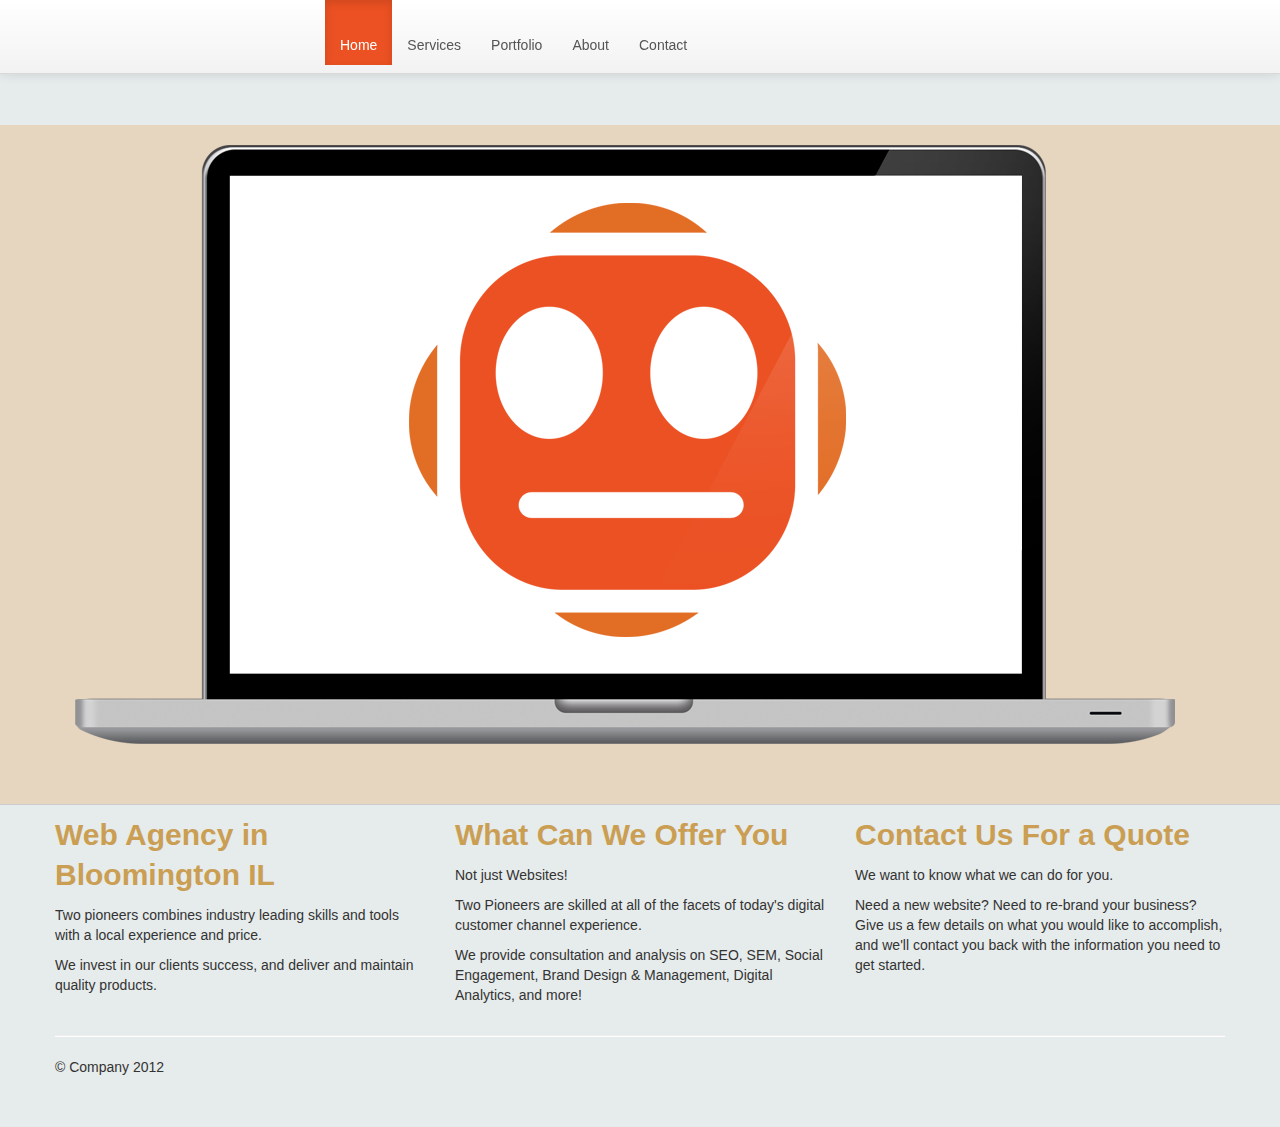
<file: index.html>
<!DOCTYPE html>
<html lang="en">
  <head>
    <meta charset="utf-8">
    <title>Two Pioneers, LLC - Web Design Agency Bloomington Normal</title>
    <meta name="viewport" content="width=device-width, initial-scale=1.0">
    <meta name="description" content="">
    <meta name="author" content="">

    <!-- Le styles -->
    <link href="css/bootstrap.css" rel="stylesheet">
    <style type="text/css">
      body {
        padding-top: 125px;
        padding-bottom: 40px;
      }
    </style>
    <link href="css/bootstrap-responsive.css" rel="stylesheet">

    <!-- Le HTML5 shim, for IE6-8 support of HTML5 elements -->
    <!--[if lt IE 9]>
      <script src="http://html5shim.googlecode.com/svn/trunk/html5.js"></script>
    <![endif]-->

    <!-- Le fav and touch icons -->
    <link rel="shortcut icon" href="ico/favicon.ico">
    <link rel="apple-touch-icon-precomposed" sizes="144x144" href="ico/apple-touch-icon-144-precomposed.png">
    <link rel="apple-touch-icon-precomposed" sizes="114x114" href="ico/apple-touch-icon-114-precomposed.png">
    <link rel="apple-touch-icon-precomposed" sizes="72x72" href="ico/apple-touch-icon-72-precomposed.png">
    <link rel="apple-touch-icon-precomposed" href="ico/apple-touch-icon-57-precomposed.png">
  </head>

  <body>

    <div class="navbar navbar-inverse navbar-fixed-top">
    
      <div class="navbar-inner">
        <div class="container">
          <a class="btn btn-navbar" data-toggle="collapse" data-target=".nav-collapse">
            <span class="icon-bar"></span>
            <span class="icon-bar"></span>
            <span class="icon-bar"></span>
          </a>
         <!-- <a class="brand" href="#">Two Pioneers</a>--><div class="align-center"><a class="brand" href="#">Two Pioneers</a></div>
          <div class="nav-collapse collapse">
            <ul class="nav">
              <li class="active"><a href="#home">Home</a></li>
              <li><a href="services.html">Services</a></li>
              <li><a href="portfolio.html">Portfolio</a></li>
              <li><a href="about.html">About</a></li>
              <li><a href="contacts.html">Contact</a></li>
              </ul>
            
          </div><!--/.nav-collapse -->
        </div>
      </div>
    </div>
<div class="header-band">
    <div class="container">
 <div class="row header-homepage">
        <div class="span12"><img src="img/macbook-home.png" alt="showcase"></div>
        
      </div>
       </div>
</div>
    <div id="main-container" class="container">
      <!-- Main hero unit for a primary marketing message or call to action -->
     <!--  <div class="hero-unit">
      <img class="hero-homepage" src="img/background.jpg" alt="Two Pioneers">
       <h1>Hello, world!</h1>
        <p>This is a template for a simple marketing or informational website. It includes a large callout called the hero unit and three supporting pieces of content. Use it as a starting point to create something more unique.</p>
        <p><a class="btn btn-primary btn-large">Learn more &raquo;</a></p>
      </div>-->

      <!-- Example row of columns -->
      <div class="row">
        <div class="span4">
          <h2>Web Agency in Bloomington IL</h2>
          <p>Two pioneers combines industry leading skills and tools with a local experience and price. </p>
          <p>We invest in our clients success, and deliver and maintain quality products.</p>
        </div>
        <div class="span4">
          <h2> What Can We Offer You</h2>
          <p>Not just Websites!</p>
          <p>Two Pioneers are skilled at all of the facets of today's digital customer channel experience.</p>
          <p>We provide consultation and analysis on SEO, SEM, Social Engagement, Brand Design & Management, Digital Analytics, and more! </p>
       </div>
        <div class="span4">
          <h2>Contact Us For a Quote</h2>
          <p>We want to know what we can do for you.</p><p>Need a new website? Need to re-brand your business? Give us a few details on what you would like to accomplish, and
          we'll contact you back with the information you need to get started.</p>
        </div>
      </div>

      <hr>

      <footer>
        <p>&copy; Company 2012</p>
      </footer>

    </div> <!-- /container -->

    <!-- Le javascript
    ================================================== -->
    <!-- Placed at the end of the document so the pages load faster -->
    <script src="js/jquery-1.8.0.min.js"></script>
    <script src="js/bootstrap.js"></script>
    

  </body>
</html>
</file>
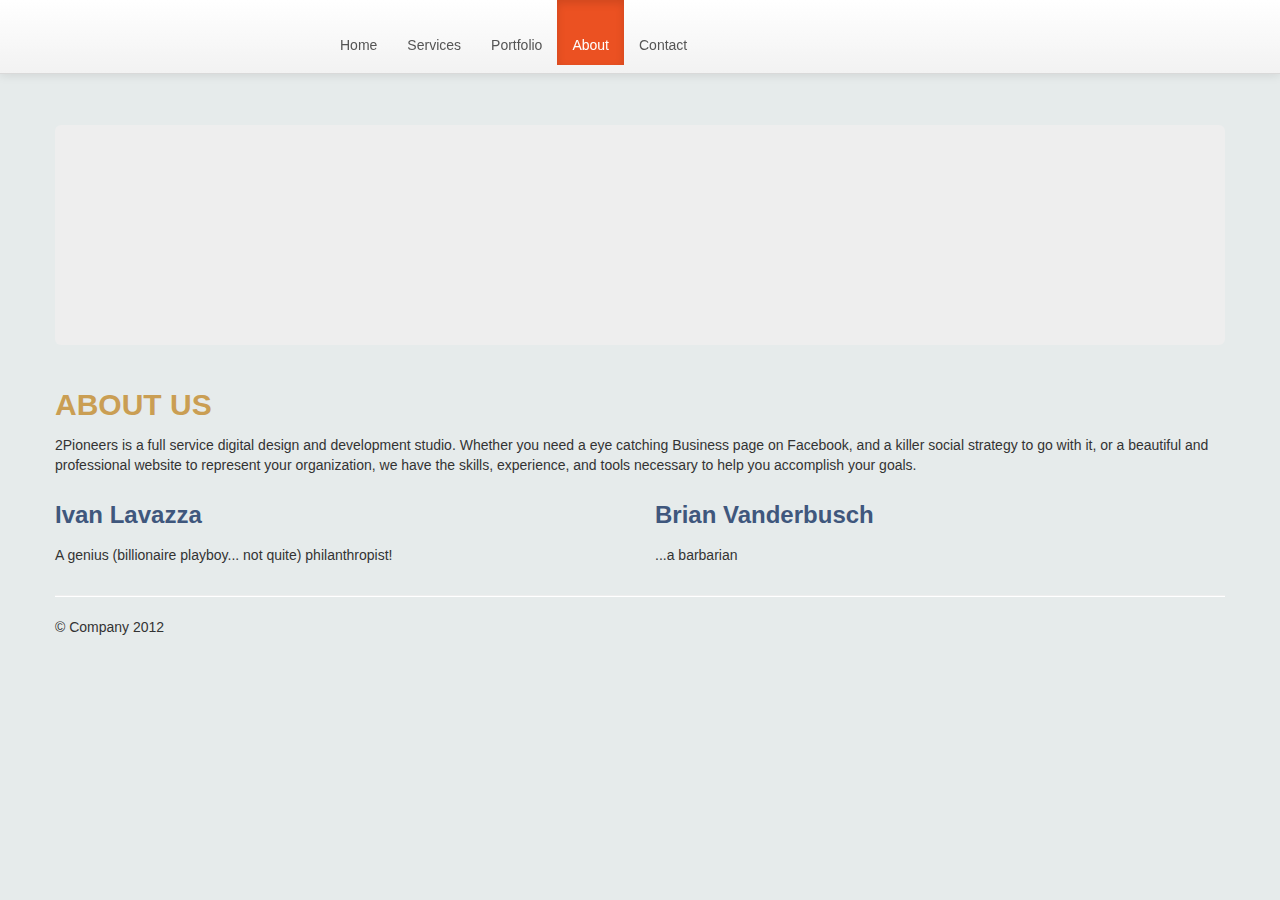
<file: about.html>
<!DOCTYPE html>
<html lang="en">
  <head>
    <meta charset="utf-8">
    <title>Two Pioneers, LLC - Web Design Agency Bloomington Normal</title>
    <meta name="viewport" content="width=device-width, initial-scale=1.0">
    <meta name="description" content="">
    <meta name="author" content="">

    <!-- Le styles -->
    <link href="css/bootstrap.css" rel="stylesheet">
    <style type="text/css">
      body {
        padding-top: 125px;
        padding-bottom: 40px;
      }
    </style>
    <link href="css/bootstrap-responsive.css" rel="stylesheet">

    <!-- Le HTML5 shim, for IE6-8 support of HTML5 elements -->
    <!--[if lt IE 9]>
      <script src="http://html5shim.googlecode.com/svn/trunk/html5.js"></script>
    <![endif]-->

    <!-- Le fav and touch icons -->
    <link rel="shortcut icon" href="ico/favicon.ico">
    <link rel="apple-touch-icon-precomposed" sizes="144x144" href="ico/apple-touch-icon-144-precomposed.png">
    <link rel="apple-touch-icon-precomposed" sizes="114x114" href="ico/apple-touch-icon-114-precomposed.png">
    <link rel="apple-touch-icon-precomposed" sizes="72x72" href="ico/apple-touch-icon-72-precomposed.png">
    <link rel="apple-touch-icon-precomposed" href="ico/apple-touch-icon-57-precomposed.png">
  </head>

  <body>

    <div class="navbar navbar-inverse navbar-fixed-top">
      <div class="navbar-inner">
        <div class="container">
          <a class="btn btn-navbar" data-toggle="collapse" data-target=".nav-collapse">
            <span class="icon-bar"></span>
            <span class="icon-bar"></span>
            <span class="icon-bar"></span>
          </a>
          <a class="brand" href="#">Two Pioneers</a>
          <div class="nav-collapse collapse">
            <ul class="nav">
              <li><a href="index.html">Home</a></li>
              <li><a href="services.html">Services</a></li>
              <li><a href="portfolio.html">Portfolio</a></li>
              <li class="active"><a href="#about">About</a></li>
              <li><a href="contacts.html">Contact</a></li>
              </ul>
                
          </div><!--/.nav-collapse -->
        </div>
      </div>
    </div>

    <div class="container">

      <!-- Main hero unit for a primary marketing message or call to action -->
      <div class="hero-unit aboutHero">
      
     <!--   <h1>Hello, world!</h1>
        <p>This is a template for a simple marketing or informational website. It includes a large callout called the hero unit and three supporting pieces of content. Use it as a starting point to create something more unique.</p>
        <p><a class="btn btn-primary btn-large">Learn more &raquo;</a></p>-->
      </div>

      <!-- Example row of columns -->
      <div class="row">
        <div class="span12">
          <h2>ABOUT US</h2>
         <p>2Pioneers is a full service digital design and development studio.  Whether you need a eye catching Business page on Facebook, and a killer social strategy to go with it, or a beautiful and professional website to represent your organization, we have the skills, experience, and tools necessary to help you accomplish your goals.</p>
             </div> 
        </div>
        <div class="row">
        <div class="span6">
        <h3>Ivan Lavazza</h3>
         <p>A genius (billionaire playboy... not quite) philanthropist!</p>
       </div>
       <div class="span6">
       <h3>Brian Vanderbusch</h3>
       <p>...a barbarian</p>
      </div>
</div>
      <hr>

      <footer>
        <p>&copy; Company 2012</p>
      </footer>

    </div> <!-- /container -->

    <!-- Le javascript
    ================================================== -->
    <!-- Placed at the end of the document so the pages load faster -->
    <script src="js/jquery-1.8.0.min.js"></script>
    <script src="js/bootstrap.js"></script>
    

  </body>
</html>
</file>
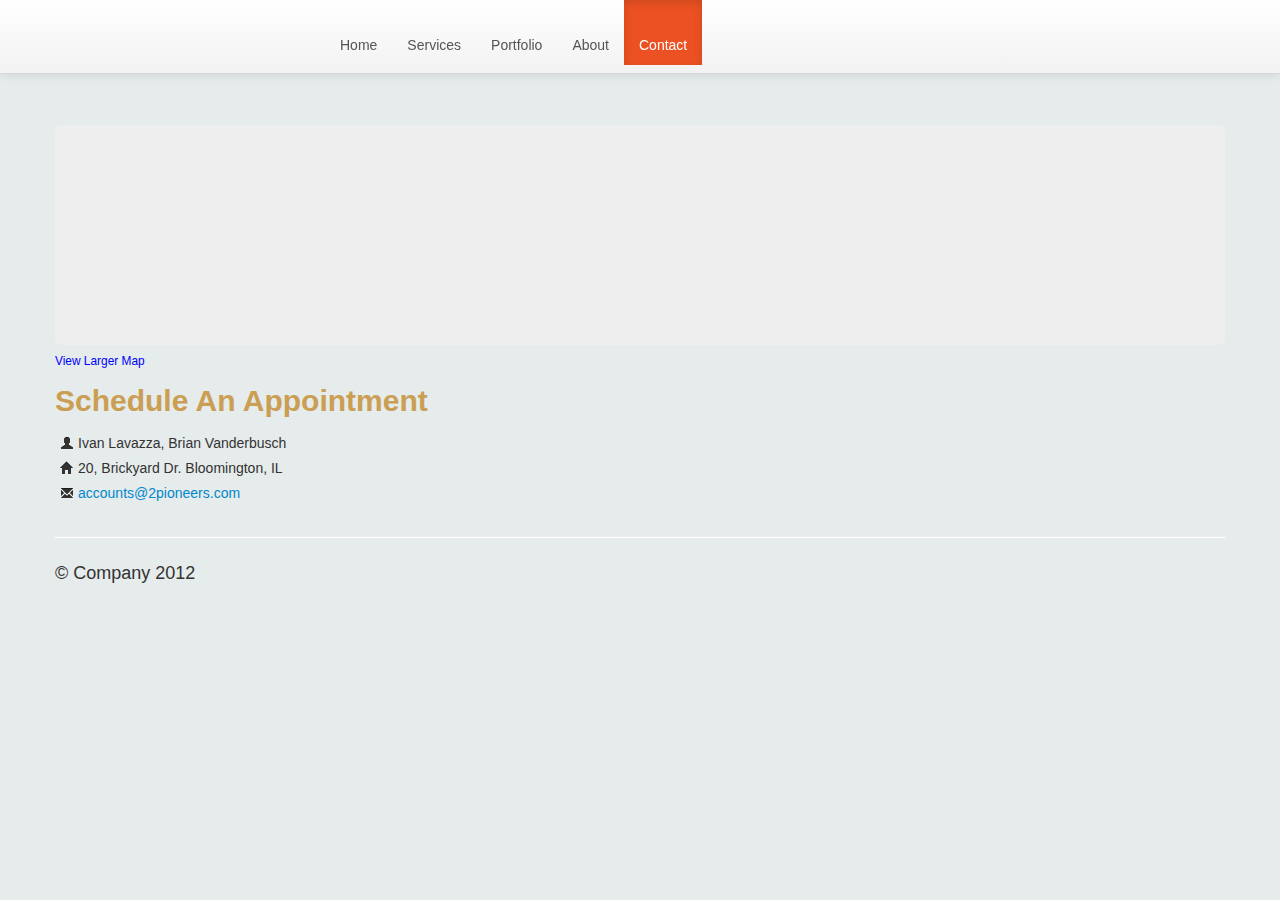
<file: contacts.html>
<!DOCTYPE html>
<html lang="en">
  <head>
    <meta charset="utf-8">
    <title>Two Pioneers, LLC - Web Design Agency Bloomington Normal</title>
    <meta name="viewport" content="width=device-width, initial-scale=1.0">
    <meta name="description" content="">
    <meta name="author" content="">

    <!-- Le styles -->
    <link href="css/bootstrap.css" rel="stylesheet">
    <style type="text/css">
      body {
        padding-top: 125px;
        padding-bottom: 40px;
      }
    </style>
    <link href="css/bootstrap-responsive.css" rel="stylesheet">

    <!-- Le HTML5 shim, for IE6-8 support of HTML5 elements -->
    <!--[if lt IE 9]>
      <script src="http://html5shim.googlecode.com/svn/trunk/html5.js"></script>
    <![endif]-->

    <!-- Le fav and touch icons -->
    <link rel="shortcut icon" href="ico/favicon.ico">
    <link rel="apple-touch-icon-precomposed" sizes="144x144" href="ico/apple-touch-icon-144-precomposed.png">
    <link rel="apple-touch-icon-precomposed" sizes="114x114" href="ico/apple-touch-icon-114-precomposed.png">
    <link rel="apple-touch-icon-precomposed" sizes="72x72" href="ico/apple-touch-icon-72-precomposed.png">
    <link rel="apple-touch-icon-precomposed" href="ico/apple-touch-icon-57-precomposed.png">
  </head>

  <body>

    <div class="navbar navbar-inverse navbar-fixed-top">
      <div class="navbar-inner">
        <div class="container">
          <a class="btn btn-navbar" data-toggle="collapse" data-target=".nav-collapse">
            <span class="icon-bar"></span>
            <span class="icon-bar"></span>
            <span class="icon-bar"></span>
          </a>
          <a class="brand" href="#">Two Pioneers</a>
          <div class="nav-collapse collapse">
           <ul class="nav">
              <li><a href="index.html">Home</a></li>
              <li><a href="services.html">Services</a></li>
              <li><a href="portfolio.html">Portfolio</a></li>
              <li><a href="about.html">About</a></li>
              <li class="active"><a href="#contact">Contact</a></li>
              </ul>
            
          </div><!--/.nav-collapse -->
        </div>
      </div>
    </div>

    <div class="container">

      <!-- Main hero unit for a primary marketing message or call to action -->
      <div class="hero-unit">
      <iframe width="100%" height="220" frameborder="0" scrolling="no" marginheight="0" marginwidth="0" src="https://maps.google.com/maps?source=s_q&amp;f=q&amp;hl=en&amp;geocode=&amp;q=20+Brickyard+Drive,+Bloomington,+IL&amp;aq=0&amp;oq=bloomington,+il+20+brickyar&amp;sll=39.739318,-89.266507&amp;sspn=14.364652,21.313477&amp;ie=UTF8&amp;hq=&amp;hnear=20+Brickyard+Dr,+Bloomington,+Illinois+61701&amp;ll=40.462064,-88.936908&amp;spn=0.070134,0.186596&amp;t=m&amp;z=14&amp;output=embed"></iframe><br /><small><a href="https://maps.google.com/maps?source=embed&amp;f=q&amp;hl=en&amp;geocode=&amp;q=20+Brickyard+Drive,+Bloomington,+IL&amp;aq=0&amp;oq=bloomington,+il+20+brickyar&amp;sll=39.739318,-89.266507&amp;sspn=14.364652,21.313477&amp;ie=UTF8&amp;hq=&amp;hnear=20+Brickyard+Dr,+Bloomington,+Illinois+61701&amp;ll=40.462064,-88.966908&amp;spn=0.070134,0.186596&amp;t=m&amp;z=14" style="color:#0000FF;text-align:left">View Larger Map</a></small>
     <!--   <h1>Hello, world!</h1>
        
      </div>

      <!-- Example row of columns -->
      <div class="row">
        <div class="span8">
          <h2>Schedule An Appointment</h2>
          <ul class="the-icons clearfix">
          <li><i class="icon-user"></i>Ivan Lavazza, Brian Vanderbusch</li>
          <li><i class="icon-home"></i>20, Brickyard Dr. Bloomington, IL</li>
          
          <li><i class="icon-envelope"></i><a href="mailto:accounts@2pioneers.com">accounts@2pioneers.com</a></li>
          </ul>
              
        </div>
        <div class="span4">
        <!-- <form >
  
    <div class="controls">
    <input type="text"  class="span4" id="Name" placeholder="Name">
    </div>
    <div class="controls">
    <input type="text" class="span4" id="inputEmail" placeholder="Email">
    </div>
  <div class="controls">
   <textarea  class="span4"rows="3" placeholder="Message..."></textarea>
    </div>
    <div class="control-group">  
 
    <button type="submit" class="btn btn-primary">Send Message</button>
    <button type="button" class="btn">Cancel</button>

    </div>
    </form> -->
       </div>
       
      </div>

      <hr>

      <footer>
        <p>&copy; Company 2012</p>
      </footer>

    </div> <!-- /container -->

    <!-- Le javascript
    ================================================== -->
    <!-- Placed at the end of the document so the pages load faster -->
    <script src="js/jquery-1.8.0.min.js"></script>
    <script src="js/bootstrap.js"></script>
    

  </body>
</html>
</file>
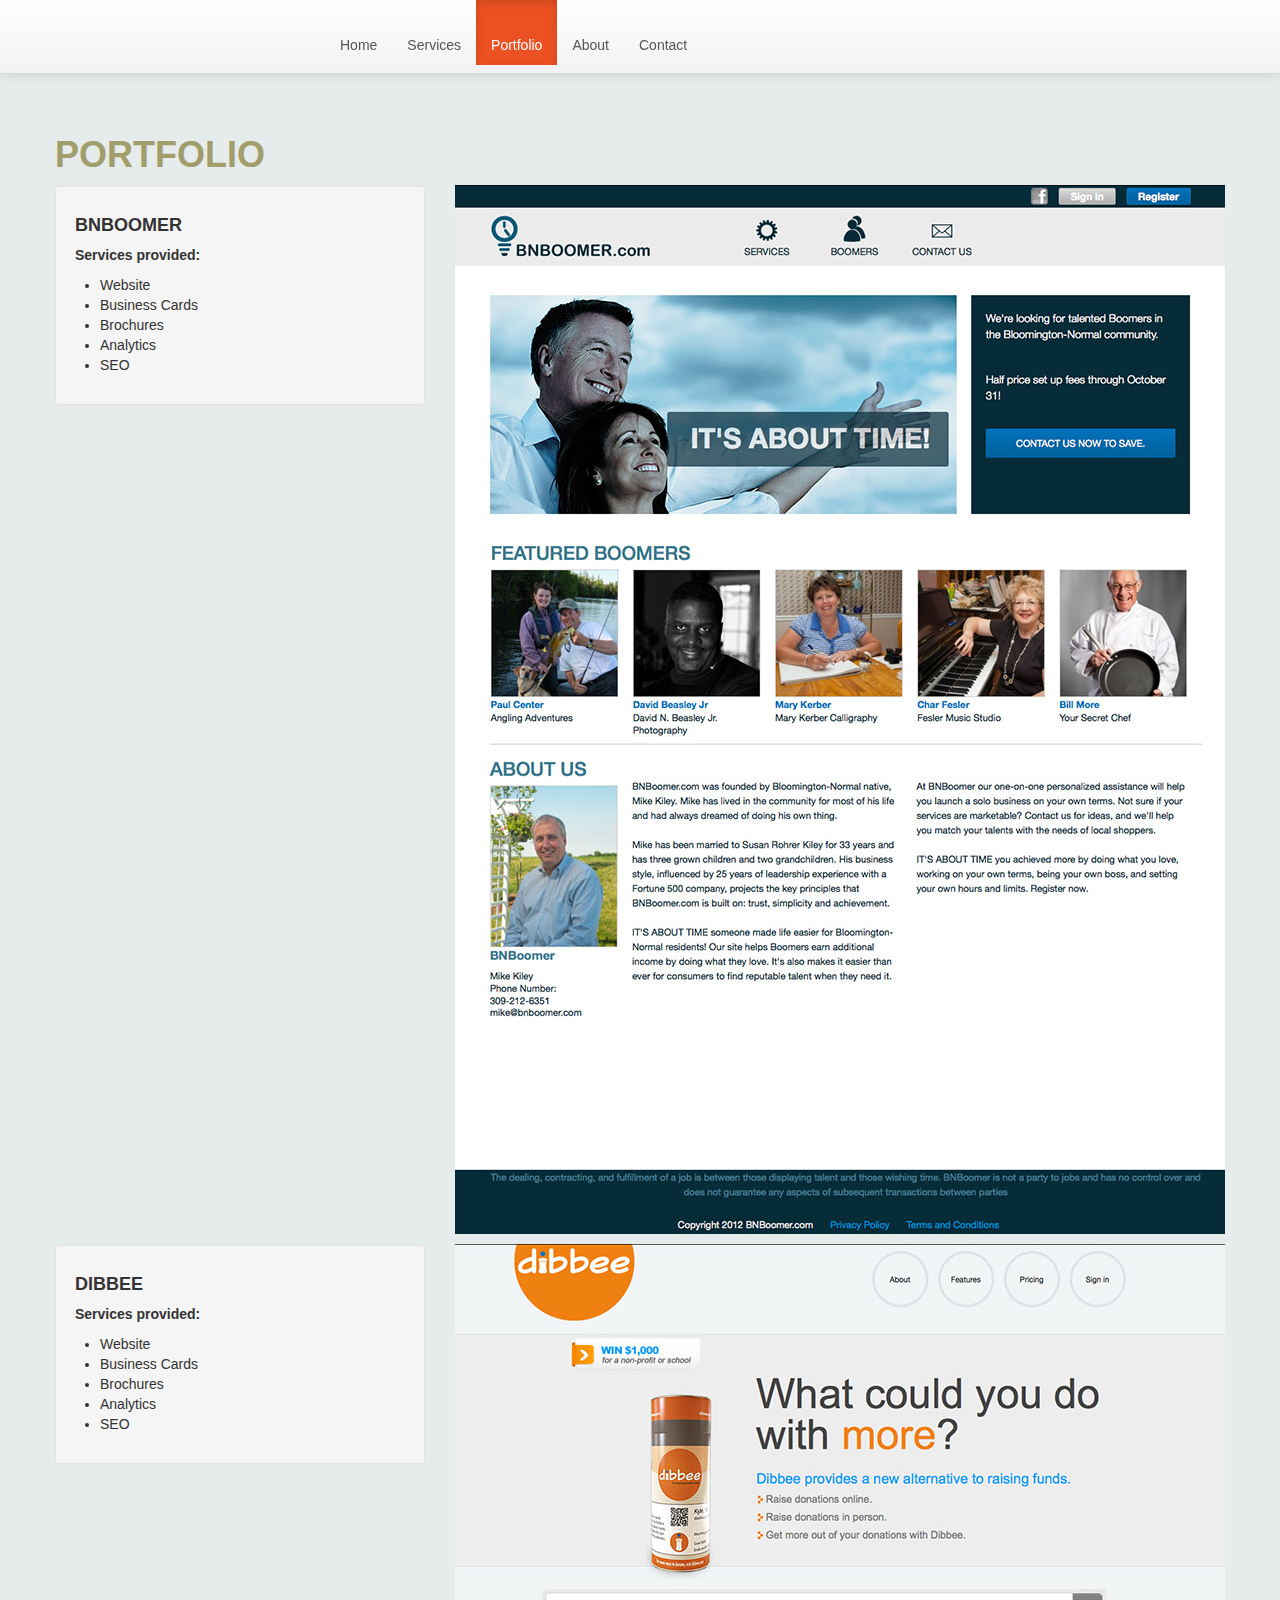
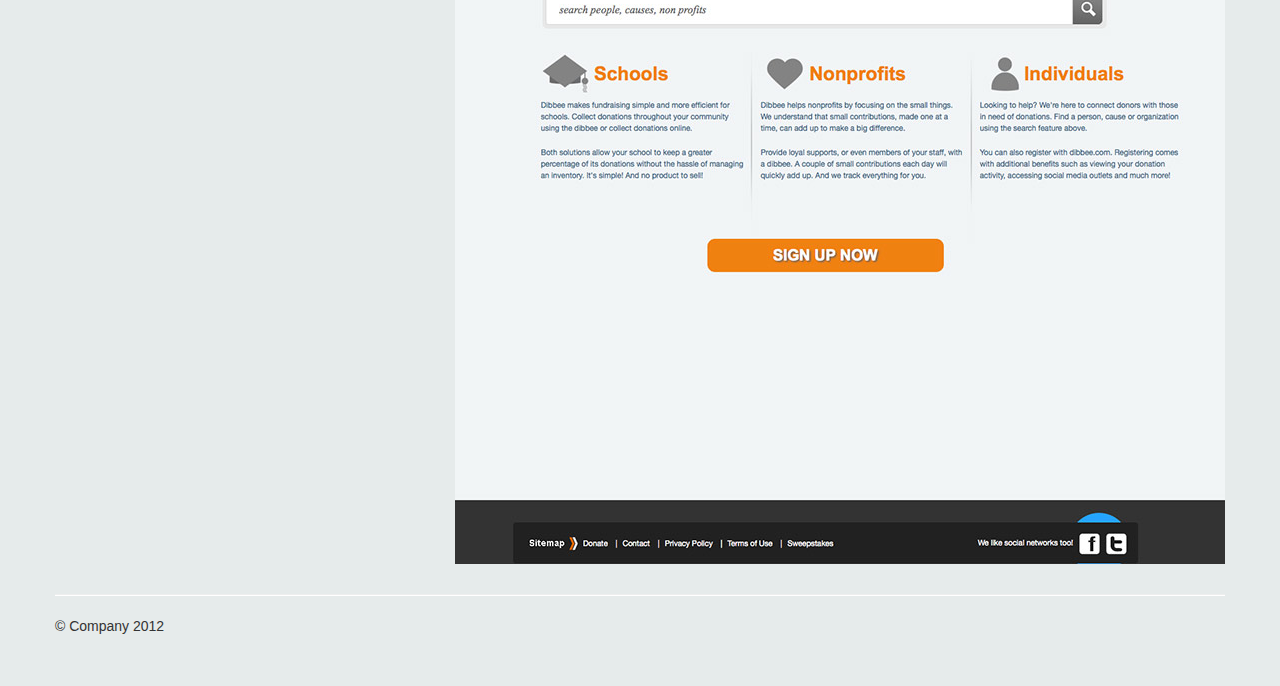
<file: portfolio.html>
<!DOCTYPE html>
<html lang="en">
  <head>
    <meta charset="utf-8">
    <title>Two Pioneers, LLC - Web Design Agency Bloomington Normal</title>
    <meta name="viewport" content="width=device-width, initial-scale=1.0">
    <meta name="description" content="">
    <meta name="author" content="">

    <!-- Le styles -->
    <link href="css/bootstrap.css" rel="stylesheet">
    <style type="text/css">
      body {
        padding-top: 125px;
        padding-bottom: 40px;
      }
    </style>
    <link href="css/bootstrap-responsive.css" rel="stylesheet">

    <!-- Le HTML5 shim, for IE6-8 support of HTML5 elements -->
    <!--[if lt IE 9]>
      <script src="http://html5shim.googlecode.com/svn/trunk/html5.js"></script>
    <![endif]-->

    <!-- Le fav and touch icons -->
    <link rel="shortcut icon" href="ico/favicon.ico">
    <link rel="apple-touch-icon-precomposed" sizes="144x144" href="ico/apple-touch-icon-144-precomposed.png">
    <link rel="apple-touch-icon-precomposed" sizes="114x114" href="ico/apple-touch-icon-114-precomposed.png">
    <link rel="apple-touch-icon-precomposed" sizes="72x72" href="ico/apple-touch-icon-72-precomposed.png">
    <link rel="apple-touch-icon-precomposed" href="ico/apple-touch-icon-57-precomposed.png">
  </head>

  <body>

    <div class="navbar navbar-inverse navbar-fixed-top">
      <div class="navbar-inner">
        <div class="container">
          <a class="btn btn-navbar" data-toggle="collapse" data-target=".nav-collapse">
            <span class="icon-bar"></span>
            <span class="icon-bar"></span>
            <span class="icon-bar"></span>
          </a>
          <a class="brand" href="index.html">Two Pioneers</a>
          <div class="nav-collapse collapse">
            <ul class="nav">
              <li><a href="index.html">Home</a></li>
              <li><a href="services.html">Services</a></li>
              <li class="active"><a href="#portfolio">Portfolio</a></li>
              <li><a href="about.html">About</a></li>
              <li><a href="contacts.html">Contact</a></li>
              </ul>
            
          </div><!--/.nav-collapse -->
        </div>
      </div>
    </div>

    <div class="container">
 <div class="row">
        <div class="span12">
        <h1>PORTFOLIO</h1>
        </div>
        
      </div>
      <!-- Main hero unit for a primary marketing message or call to action -->
     <!--  <div class="hero-unit">
      <img class="hero-homepage" src="img/background.jpg" alt="Two Pioneers">
       <h1>Hello, world!</h1>
        <p>This is a template for a simple marketing or informational website. It includes a large callout called the hero unit and three supporting pieces of content. Use it as a starting point to create something more unique.</p>
        <p><a class="btn btn-primary btn-large">Learn more &raquo;</a></p>
      </div>-->

      <!-- Example row of columns -->


     <div class="row">
     
      <div class="span4">
<div class="well sidebar-nav">
<h4>BNBOOMER</h4>
<h5>Services provided:</h5>
<ul>
  <li>Website</li>
  <li>Business Cards</li>
  <li>Brochures</li>
  <li>Analytics</li>
  <li>SEO</li>
</ul>
</div></div>
       <div class="span8"><p><img src="img/bnboomer.jpg" alt="bnboomer"></p>
         
        </div>
        
       
      </div>  
      <div class="row">
     
      <div class="span4">
<div class="well sidebar-nav">
<h4>DIBBEE</h4>
<h5>Services provided:</h5>
<ul>
  <li>Website</li>
  <li>Business Cards</li>
  <li>Brochures</li>
  <li>Analytics</li>
  <li>SEO</li>
</ul>
</div></div>
       <div class="span8"><p><img src="img/dibbee.jpg" alt="bnboomer"></p>
         
        </div>
        
       
      </div> 
      <hr>

      <footer>
        <p>&copy; Company 2012</p>
      </footer>

    </div> <!-- /container -->

    <!-- Le javascript
    ================================================== -->
    <!-- Placed at the end of the document so the pages load faster -->
    <script src="js/jquery-1.8.0.min.js"></script>
    <script src="js/bootstrap.js"></script>
    

  </body>
</html>
</file>
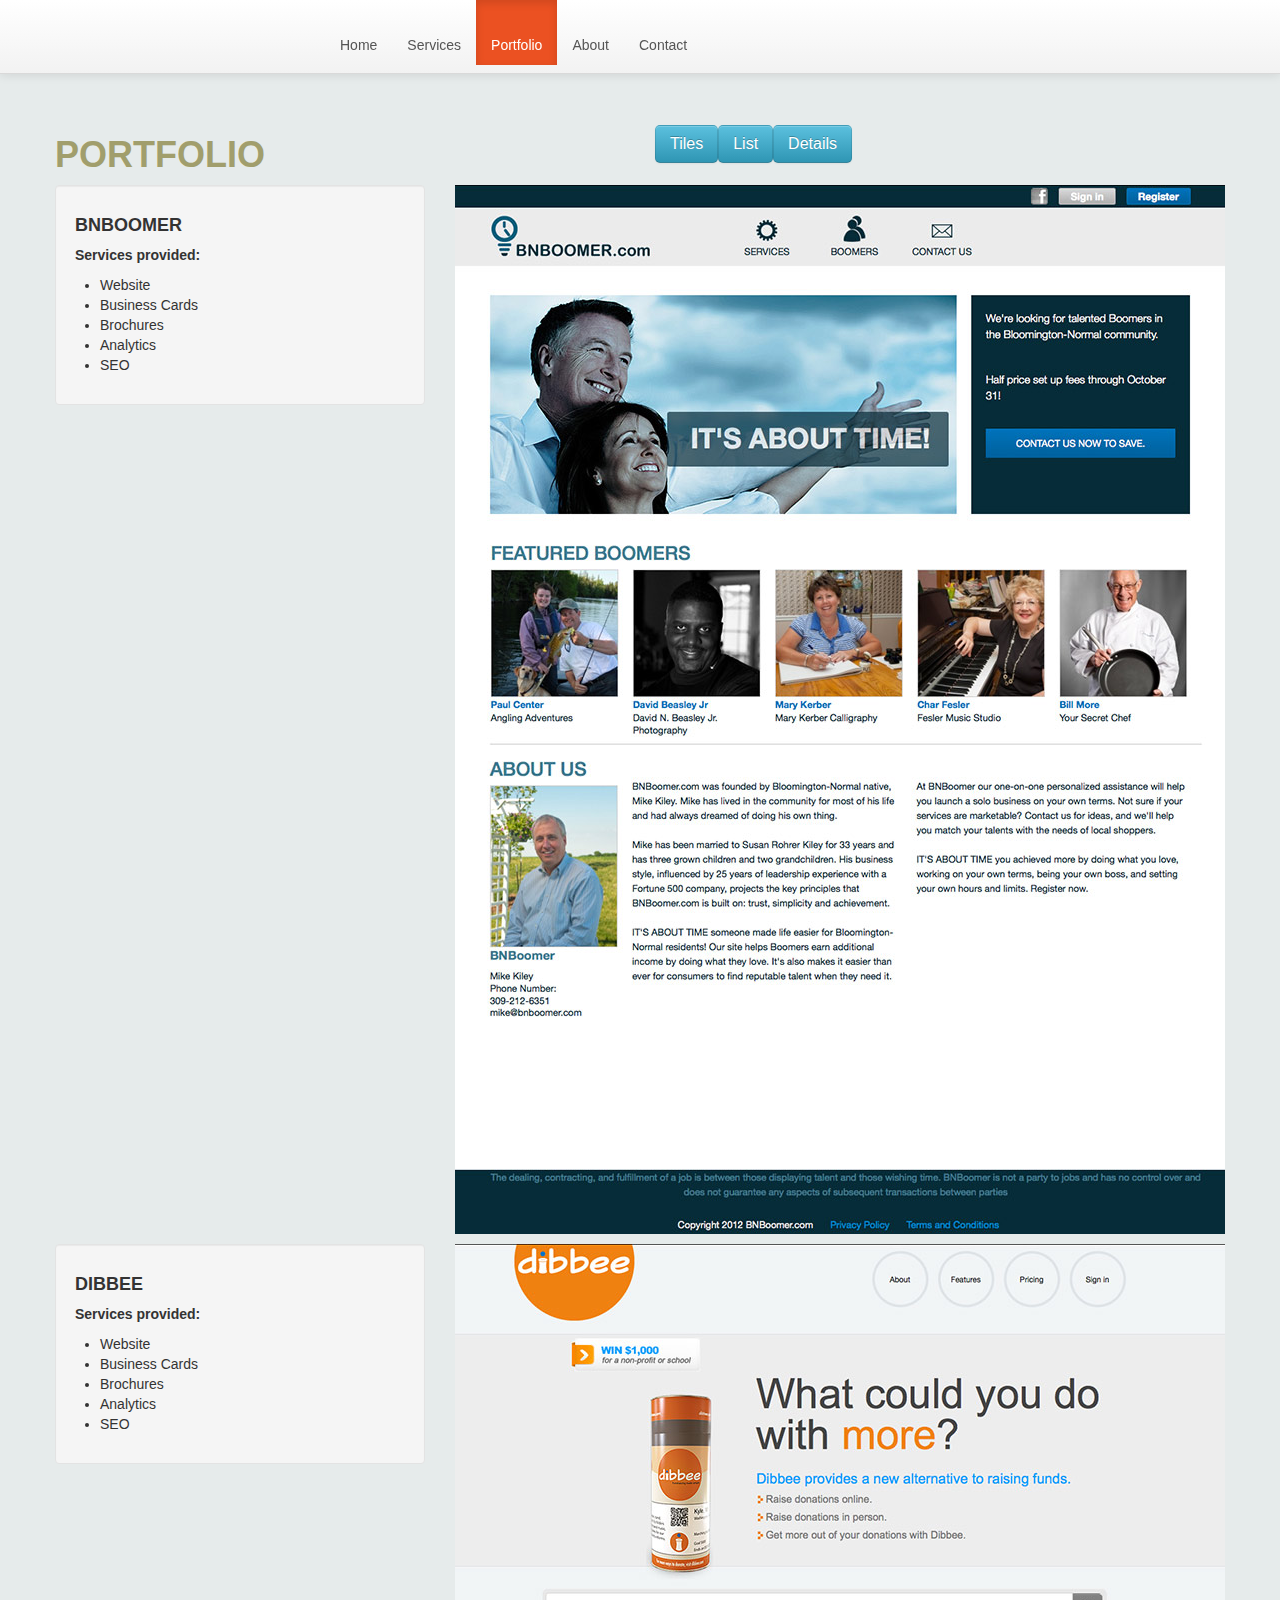
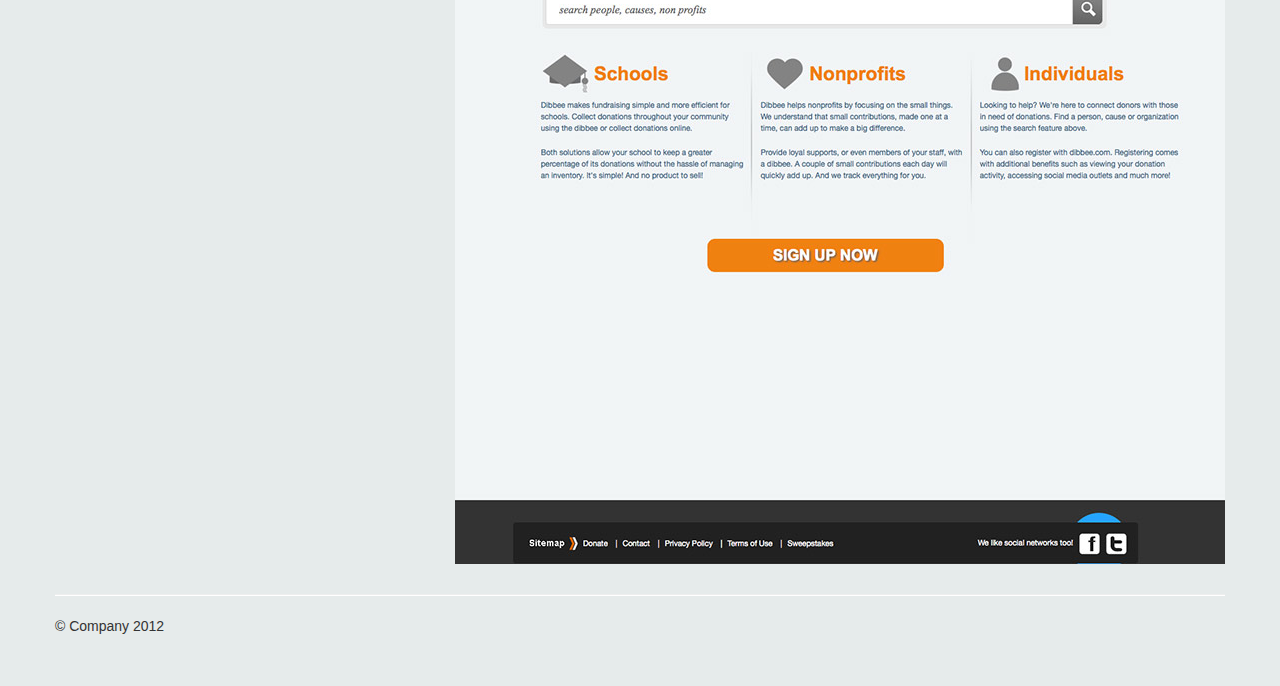
<file: portfolio_new.html>
<!DOCTYPE html>
<html lang="en">
  <head>
    <meta charset="utf-8">
    <title>Two Pioneers, LLC - Web Design Agency Bloomington Normal</title>
    <meta name="viewport" content="width=device-width, initial-scale=1.0">
    <meta name="description" content="">
    <meta name="author" content="">

    <!-- Le styles -->
    <link href="css/bootstrap.css" rel="stylesheet">
    <style type="text/css">
      body {
        padding-top: 125px;
        padding-bottom: 40px;
      }
    </style>
    <link href="css/bootstrap-responsive.css" rel="stylesheet">

    <!-- Le HTML5 shim, for IE6-8 support of HTML5 elements -->
    <!--[if lt IE 9]>
      <script src="http://html5shim.googlecode.com/svn/trunk/html5.js"></script>
    <![endif]-->

    <!-- Le fav and touch icons -->
    <link rel="shortcut icon" href="ico/favicon.ico">
    <link rel="apple-touch-icon-precomposed" sizes="144x144" href="ico/apple-touch-icon-144-precomposed.png">
    <link rel="apple-touch-icon-precomposed" sizes="114x114" href="ico/apple-touch-icon-114-precomposed.png">
    <link rel="apple-touch-icon-precomposed" sizes="72x72" href="ico/apple-touch-icon-72-precomposed.png">
    <link rel="apple-touch-icon-precomposed" href="ico/apple-touch-icon-57-precomposed.png">
  </head>

  <body>

    <div class="navbar navbar-inverse navbar-fixed-top">
      <div class="navbar-inner">
        <div class="container">
          <a class="btn btn-navbar" data-toggle="collapse" data-target=".nav-collapse">
            <span class="icon-bar"></span>
            <span class="icon-bar"></span>
            <span class="icon-bar"></span>
          </a>
          <a class="brand" href="index.html">Two Pioneers</a>
          <div class="nav-collapse collapse">
            <ul class="nav">
              <li><a href="index.html">Home</a></li>
              <li><a href="services.html">Services</a></li>
              <li class="active"><a href="#portfolio">Portfolio</a></li>
              <li><a href="about.html">About</a></li>
              <li><a href="contacts.html">Contact</a></li>
              </ul>
            
          </div><!--/.nav-collapse -->
        </div>
      </div>
    </div>

    <div class="container">
 <div class="row">
        <div class="span6">
        <h1>PORTFOLIO</h1>
        </div>
        <div class="span6"><a class="btn btn-large btn-info" href="">Tiles</a><a class="btn btn-large btn-info" href="">List</a><a class="btn btn-large btn-info" href="">Details</a></div>
      </div>
      <!-- Main hero unit for a primary marketing message or call to action -->
     <!--  <div class="hero-unit">
      <img class="hero-homepage" src="img/background.jpg" alt="Two Pioneers">
       <h1>Hello, world!</h1>
        <p>This is a template for a simple marketing or informational website. It includes a large callout called the hero unit and three supporting pieces of content. Use it as a starting point to create something more unique.</p>
        <p><a class="btn btn-primary btn-large">Learn more &raquo;</a></p>
      </div>-->

      <!-- Example row of columns -->


     <div class="row">
     
      <div class="span4">
<div class="well sidebar-nav">
<h4>BNBOOMER</h4>
<h5>Services provided:</h5>
<ul>
  <li>Website</li>
  <li>Business Cards</li>
  <li>Brochures</li>
  <li>Analytics</li>
  <li>SEO</li>
</ul>
</div></div>
       <div class="span8"><p><img src="img/bnboomer.jpg" alt="bnboomer"></p>
         
        </div>
        
       
      </div>  
      <div class="row">
     
      <div class="span4">
<div class="well sidebar-nav">
<h4>DIBBEE</h4>
<h5>Services provided:</h5>
<ul>
  <li>Website</li>
  <li>Business Cards</li>
  <li>Brochures</li>
  <li>Analytics</li>
  <li>SEO</li>
</ul>
</div></div>
       <div class="span8"><p><img src="img/dibbee.jpg" alt="bnboomer"></p>
         
        </div>
        
       
      </div> 
      <hr>

      <footer>
        <p>&copy; Company 2012</p>
      </footer>

    </div> <!-- /container -->

    <!-- Le javascript
    ================================================== -->
    <!-- Placed at the end of the document so the pages load faster -->
    <script src="js/jquery-1.8.0.min.js"></script>
    <script src="js/bootstrap.js"></script>
    

  </body>
</html>
</file>
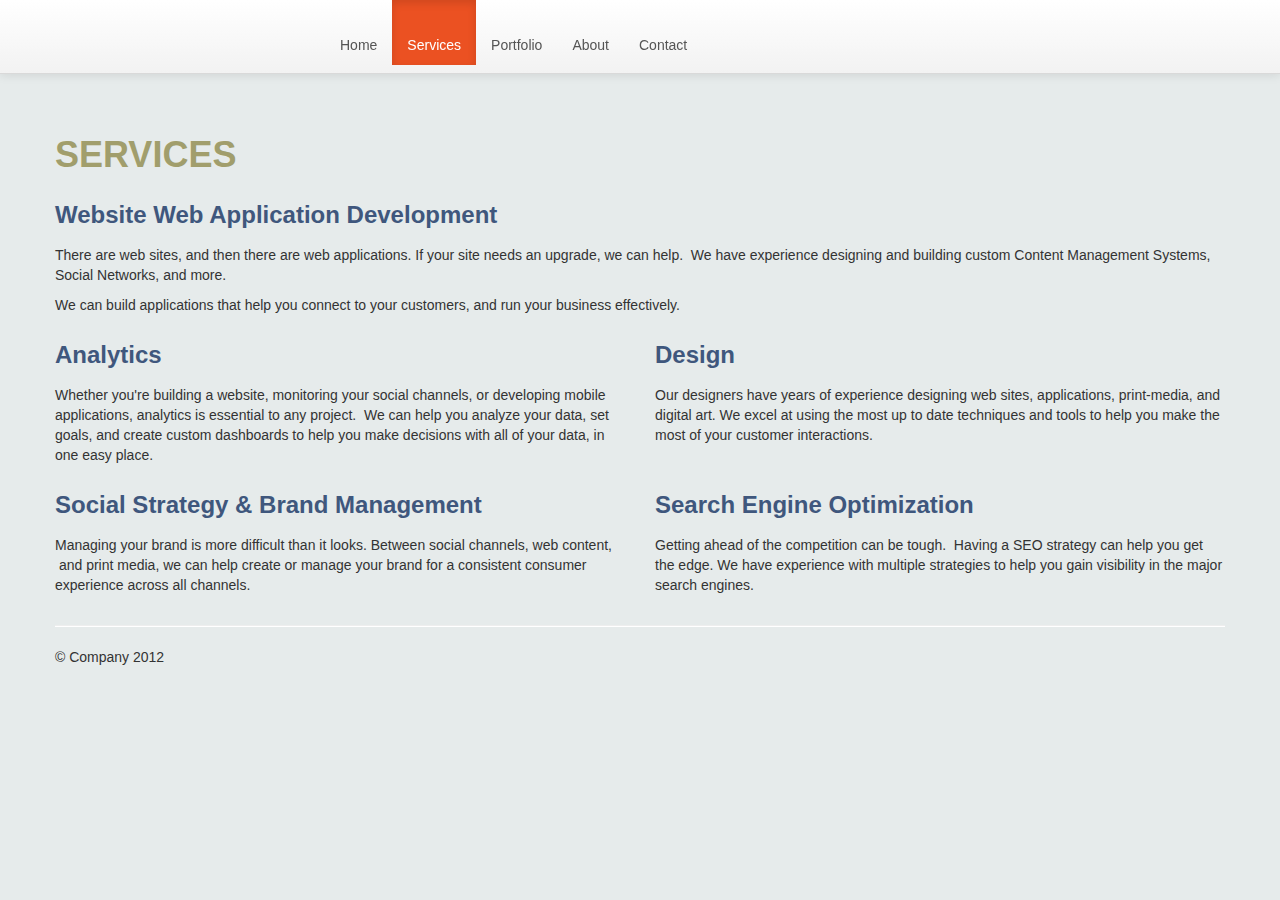
<file: services.html>
<!DOCTYPE html>
<html lang="en">
    <head>
    <meta charset="utf-8">
    <title>Two Pioneers, LLC - Web Design Agency Bloomington Normal</title>
    <meta name="viewport" content="width=device-width, initial-scale=1.0">
    <meta name="description" content="">
    <meta name="author" content="">

    <!-- Le styles -->
    <link href="css/bootstrap.css" rel="stylesheet">
    <style type="text/css">
body {
	padding-top: 125px;
	padding-bottom: 40px;
}
</style>
    <link href="css/bootstrap-responsive.css" rel="stylesheet">

    <!-- Le HTML5 shim, for IE6-8 support of HTML5 elements -->
    <!--[if lt IE 9]>
      <script src="http://html5shim.googlecode.com/svn/trunk/html5.js"></script>
    <![endif]-->

    <!-- Le fav and touch icons -->
    <link rel="shortcut icon" href="ico/favicon.ico">
    <link rel="apple-touch-icon-precomposed" sizes="144x144" href="ico/apple-touch-icon-144-precomposed.png">
    <link rel="apple-touch-icon-precomposed" sizes="114x114" href="ico/apple-touch-icon-114-precomposed.png">
    <link rel="apple-touch-icon-precomposed" sizes="72x72" href="ico/apple-touch-icon-72-precomposed.png">
    <link rel="apple-touch-icon-precomposed" href="ico/apple-touch-icon-57-precomposed.png">
    </head>

    <body>

    <div class="navbar navbar-inverse navbar-fixed-top">
      <div class="navbar-inner">
        <div class="container">
          <a class="btn btn-navbar" data-toggle="collapse" data-target=".nav-collapse">
            <span class="icon-bar"></span>
            <span class="icon-bar"></span>
            <span class="icon-bar"></span>
          </a>
          <a class="brand" href="#">Two Pioneers</a>
          <div class="nav-collapse collapse">
            <ul class="nav">
              <li><a href="index.html">Home</a></li>
              <li class="active"><a href="#services">Services</a></li>
              <li><a href="portfolio.html">Portfolio</a></li>
              <li><a href="about.html">About</a></li>
              <li><a href="contacts.html">Contact</a></li>
              </ul>
                
          </div><!--/.nav-collapse -->
        </div>
      </div>
    </div>
<div class="container">
      <div class="row">
    <div class="span12">
          <h1>SERVICES</h1>
        </div>
  </div>
      <!-- Main hero unit for a primary marketing message or call to action --> 
      <!--  <div class="hero-unit">
      <img class="hero-homepage" src="img/background.jpg" alt="Two Pioneers">
       <h1>Hello, world!</h1>
        <p>This is a template for a simple marketing or informational website. It includes a large callout called the hero unit and three supporting pieces of content. Use it as a starting point to create something more unique.</p>
        <p><a class="btn btn-primary btn-large">Learn more &raquo;</a></p>
      </div>--> 
      
      <!-- Example row of columns -->
      <div class="row">
      
    <div class="span12">
          <h3>Website Web Application Development</h3>
          <p> There are web sites, and then there are web applications. If your site needs an upgrade, we can help.
               We have experience designing and building custom Content Management Systems, Social Networks, and more. </p>
          <p>We can build applications that help you connect to your customers, and run your business effectively.</p>

        </div>
        

    
    
  </div>
     <div class="row">
     
     <div class="span6">
     
          <h3>Analytics</h3>
          <p> Whether you're building a website, monitoring your social channels, or developing mobile applications, analytics is essential to any project.  We can help you analyze your data, set goals, and create custom dashboards to help you make decisions with all of your data, in one easy place. </p></div>
     <div class="span6">
          <h3>Design</h3>
          <p>Our designers have years of experience designing web sites, applications, print-media, and digital art. We excel at using the most up to date techniques and tools to help you make the most of your customer interactions. </p>

        </div>

        </div>
     <div class="row">  

    <div class="span6">
          <h3>Social Strategy & Brand Management</h3>
          <p>Managing your brand is more difficult than it looks. Between social channels, web content,  and print media, we can help create or manage your brand for a consistent consumer experience across all channels.</p>

        </div>
    
    <div class="span6">
          <h3>Search Engine Optimization</h3>
          <p>Getting ahead of the competition can be tough.  Having a SEO strategy can help you get the edge. We have experience with multiple strategies to help you gain visibility in the major search engines.
        
        </p>
        </div> 
        </div>
  
      <hr>
      <footer>
    <p>&copy; Company 2012</p>
  </footer>
    </div>
<!-- /container --> 

<!-- Le javascript
    ================================================== --> 
<!-- Placed at the end of the document so the pages load faster --> 
<script src="js/jquery-1.8.0.min.js"></script> 
<script src="js/bootstrap.js"></script>
</body>
</html>
</file>
